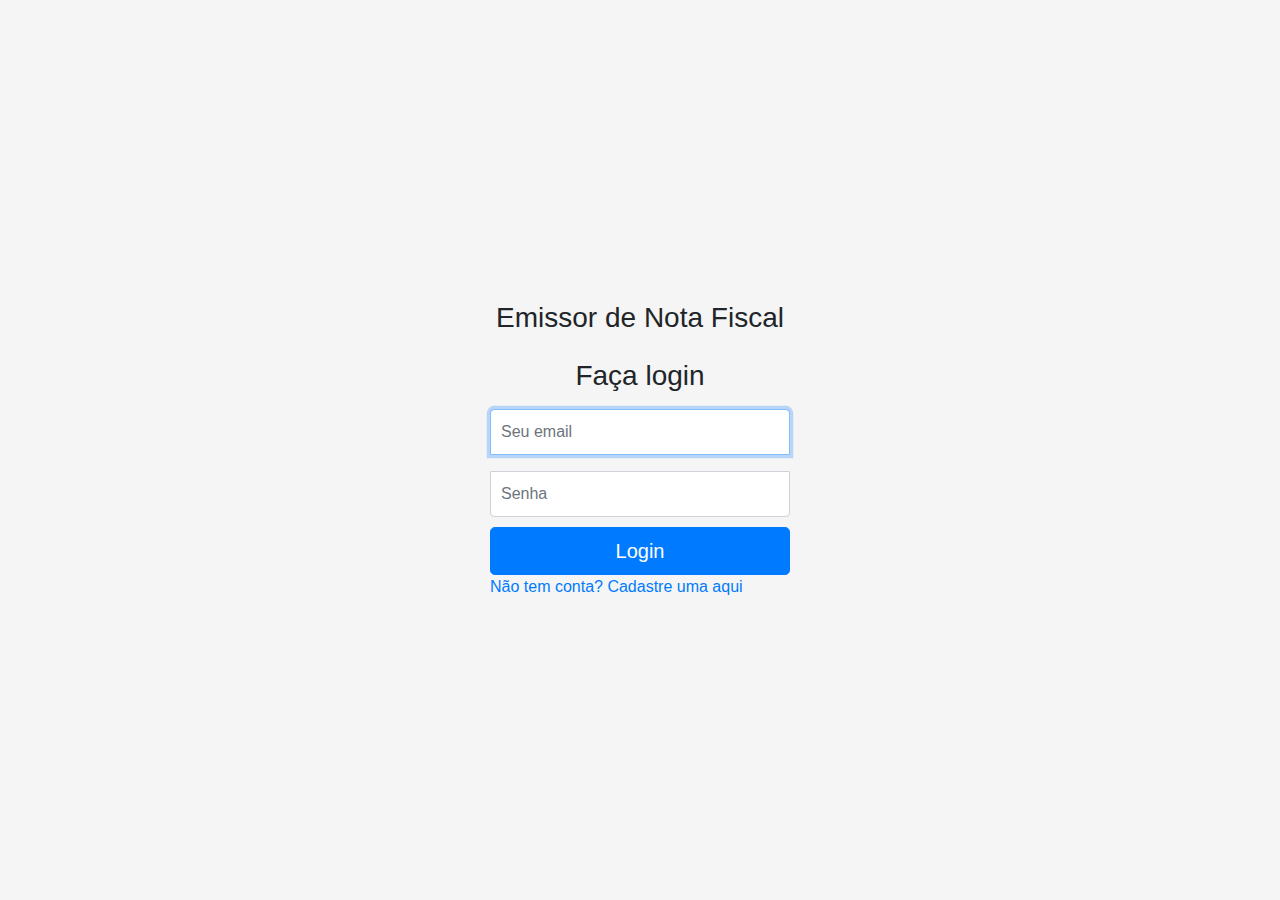
<file: index.html>
<!DOCTYPE html>
<html>

<head>
  <meta charset="utf-8">
  <meta name="viewport" content="width=device-width">
  <title>Login</title>
  <link href="css/bootstrap.css" rel="stylesheet" type="text/css" />
  <link href="css/bootstraplogin.css" rel="stylesheet" type="text/css" />
  <link href="css/style.css" rel="stylesheet" type="text/css" />
</head>

<body onload="iniciar()">
  <form class="form-signin" id="formularioLogin">
      <h3 class="text-center mb-4">Emissor de Nota Fiscal</h3>
      <h5 class="h3 mb-3 font-weight-normal text-center">Faça login</h5>
      <label for="email" class="sr-only">Endereço de email</label>
      <input type="email" id="email" name="email" class="form-control mb-3" placeholder="Seu email" required autofocus>
      <label for="senha" class="sr-only">Senha</label>
      <input type="password" id="senha" name="senha" class="form-control" placeholder="Senha" required>
      <button class="btn btn-lg btn-primary btn-block" type="button" onclick="login()">Login</button>
      <a class="mt-1" href="cadastro.html">Não tem conta? Cadastre uma aqui</a>
    </form>
  <script src="js/jquery/jquery.js"></script>
  <script src="js/jquery/jquery.validate.js"></script>
  <script src="js/jquery/jquery.mask.js"></script>
  <script src="js/usuarios.js"></script> 
  <script src="main.js"></script> 
  
</body>

</html>
</file>
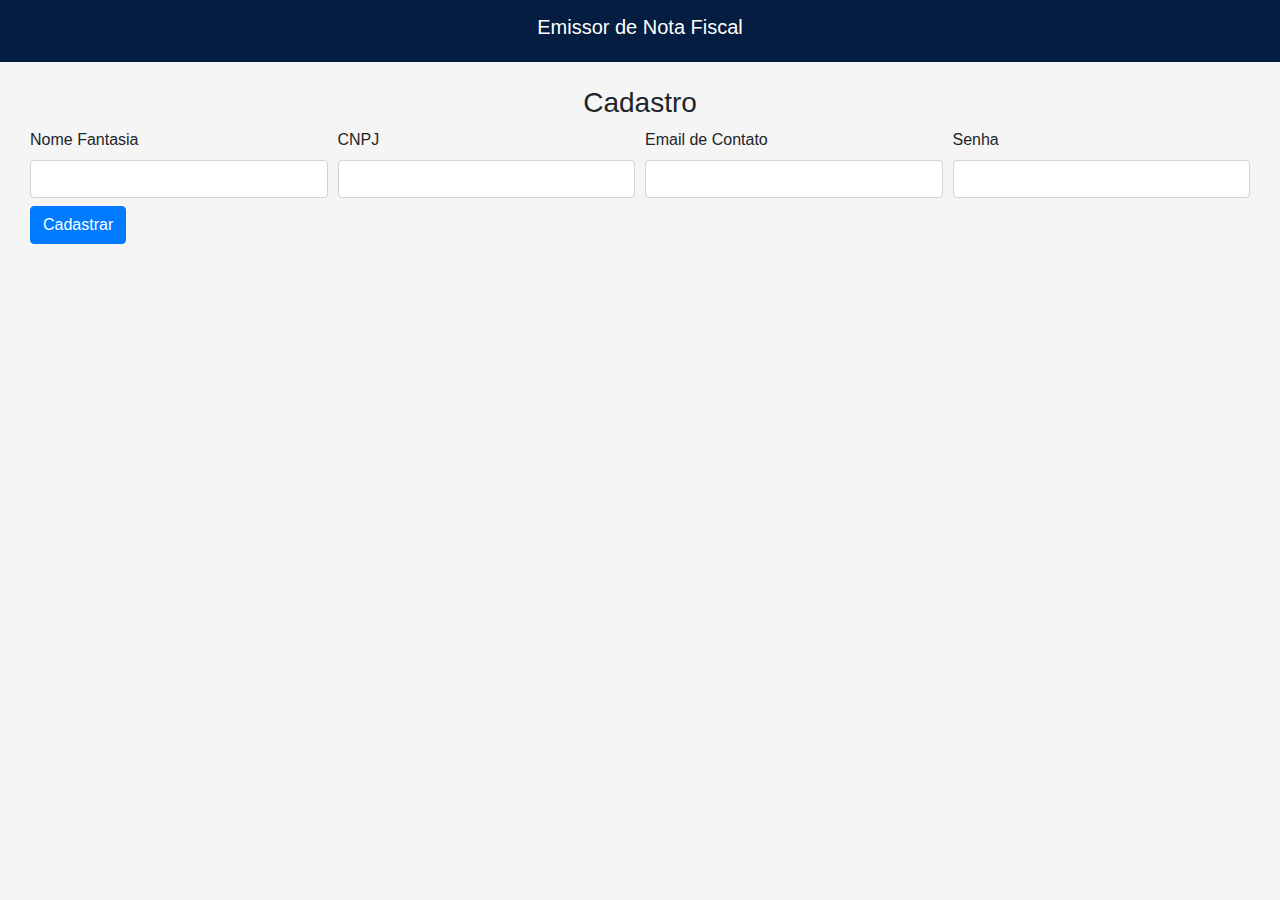
<file: cadastro.html>
<!DOCTYPE html>
<html>

<head>
  <meta charset="utf-8">
  <meta name="viewport" content="width=device-width">
  <title>Emissor de Nota Fiscal</title>
  <link href="css/bootstrap.css" rel="stylesheet" type="text/css" />
  <link href="css/style.css" rel="stylesheet" type="text/css" />
</head>

<body onload="iniciar()">
  <div>
    <div class="cabecalhoCadastro">
      <h5>Emissor de Nota Fiscal</h5>
    </div>
    <h3 class="text-center mt-4">Cadastro</h3>
    <form id="formularioCadastro" class="corpo">
      <div class="form-row">
        <div class="col-md-3">
          <label for="nomefantasia">Nome Fantasia</label>
          <input type="text" class="form-control" id="nomefantasia" name="nomefantasia" value="" required>
        </div>
        <div class="col-md-3">
          <label for="cnpj">CNPJ</label>
          <input type="text" class="form-control" id="cnpj" name="cnpj" value="" required>
        </div>
        <div class="col-md-3">
          <label for="emailcontato">Email de Contato</label>
          <input type="email" class="form-control" id="emailcontato" name="emailcontato" value="" required>
        </div>
        <div class="col-md-3">
          <label for="senhacadastro">Senha</label>
          <input type="password" class="form-control" id="senhacadastro" name="senhacadastro" value="" required>
        </div>
      </div>
      <div>
        <button class="btn btn-primary mt-2 mb-4" type="button" onclick="cadastro()">Cadastrar</button>
      </div>
    </form>

    <script src="js/jquery/jquery.js"></script>
    <script src="js/jquery/jquery.validate.js"></script>
    <script src="js/jquery/jquery.mask.js"></script>
    <script src="js/usuarios.js"></script>
    <script src="main.js"></script>

</body>

</html>
</file>
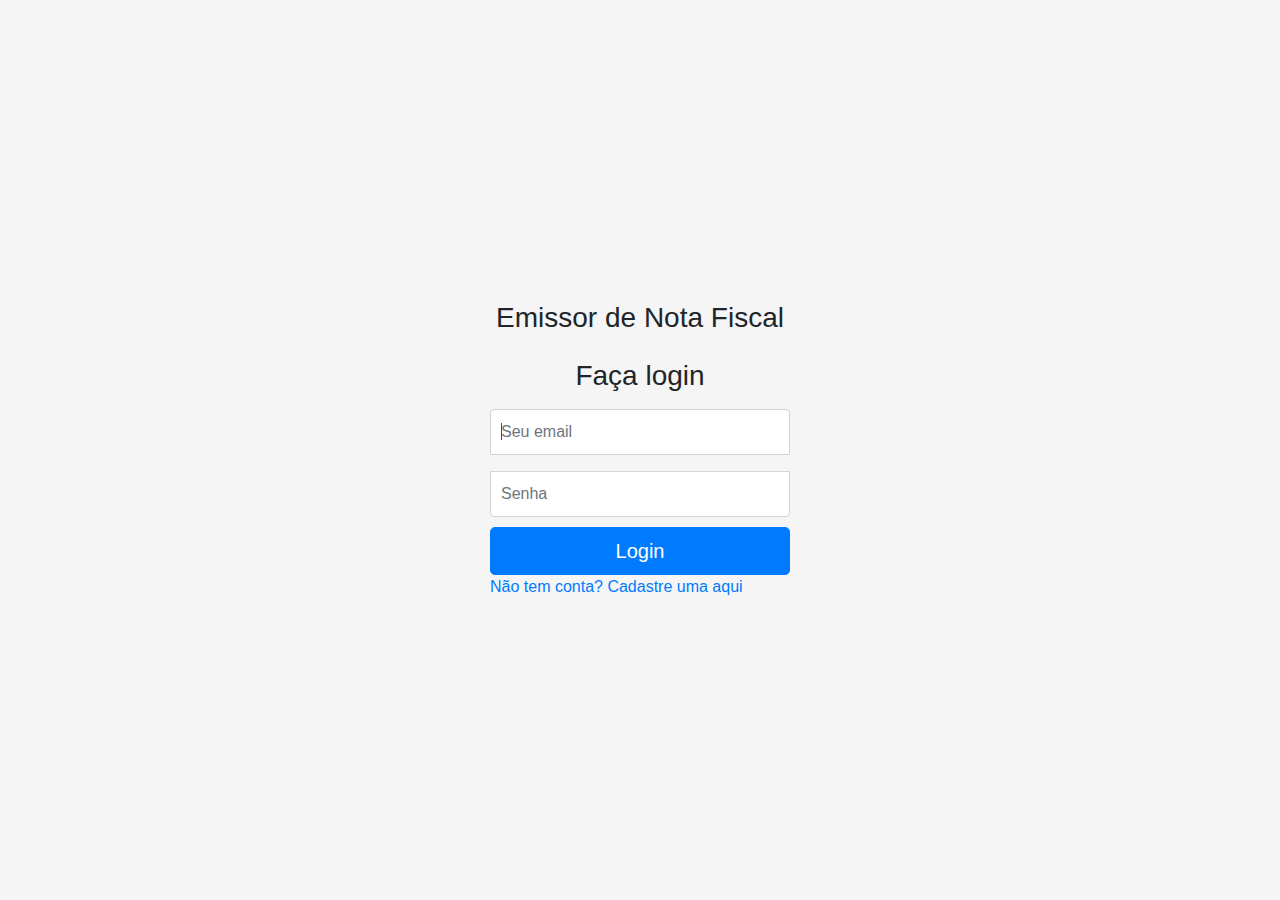
<file: config.html>
<!DOCTYPE html>
<html>

<head>
  <meta charset="utf-8" />
  <meta name="viewport" content="width=device-width" />
  <title>Emissor de Nota Fiscal</title>
  <link href="css/bootstrap.css" rel="stylesheet" type="text/css" />
  <link href="css/style.css" rel="stylesheet" type="text/css" />
</head>

<body onload="veriflog();mostrarregime();mostrarprodutos()">
  <div id="containeconfig">
    <div class="cabecalho">
      <div class="botoesright">
        <a href="principal.html"><button class="btn btn-outline-info btn-sm mx-1 my-1" type="button">Página
            Principal</button></a>
        <a href="config.html"><button class="btn btn-outline-info btn-sm mx-1 my-1" type="submit">Configurações do
            Emissor</button></a>
        <a href="relatorios.html" ><button class="btn btn-outline-info btn-sm mx-1 my-1" type="submit">Relatórios</button></a>
      </div>
      <div class="botoesleft">
        <a href="minhaconta.html"><button class="btn btn-outline-info btn-sm mx-1 my-1" type="button">Minha Conta</button></a>
        <button class="btn btn-outline-danger btn-sm mx-1 my-1" type="button" onclick="sair()">Sair</button>
      </div>
    </div>
    <div id="corpo">
      <div id="cimaconfig">
        <h3 class="mt-4 text-center">Configurações Tributárias</h3>
        <h5 class="text-center mt-4">Regime tributário</h5>
        <div class="form-row">
          <div class="col-md-3">
            <label for="regtrib">Regime Atual</label>
            <input type="text" class="form-control" id="regtrib" name="regtrib" value="" readonly />
          </div>
          <div class="ml-3">
            <label for="regime">Trocar regime</label>
            <select class="custom-select" id="regime" name="opc1">
              <option selected value="">Selecione uma opção</option>
              <option value="simplesnacional">Simples Nacional</option>
              <option value="lucropresumido">Lucro Presumido</option>
            </select>
          </div>
        </div>
        <a href="javascript: abrirpopup()">Sobre as Regras de Tributação</a><br />
        <div id="popup" class="popup">
          <h6 class="text-center sublinhar">Regimes Tributários</h6><br>
          <p>Simples Nacional</p>
          <p>Alíquota: 6% (Para todos os tipos de operações em cada imposto)</p>
          <p>Lucro Presumido</p <p>Alíquota: 4% (Para todos os tipos de operações em cada imposto)</p>
          <p class="text-center">Qualquer dúvida consulte o seu contador</p>
          <a href="javascript: fecharpopup();">Fechar</a><br />
        </div>
        <button class="btn btn-primary mt-2 mb-4" type="button" onclick="trocartrib()">Trocar</button>
      </div>
      <div id="baixoconfig">
        <h5 class="text-center mb-4">Cadastrar Produto</h5>
        <form class="needs-validation" novalidate action="#" id="formularioProduto">
          <div class="form-row">
            <div class="col-md-6">
              <label for="nomeproduto">Nome do Produto</label>
              <input type="text" class="form-control" id="nomeproduto" name="nomeproduto" value="" required />
            </div>
            <div class="col-md-6">
              <label for="codigo">Código</label>
              <input type="number" class="form-control" id="codigo" name="codigo" value="" required />
            </div>
            <div class="col-md-6 mt-3">
              <label for="preco">Preço</label>
              <input type="number" class="form-control" id="preco" name="preco" value="" required />
            </div>
            <div class="col-md-6 mt-3">
              <label for="ncm">NCM</label>
              <select class="custom-select" id="ncm" name="ncm">
                <option selected value="">Selecione o NCM</option>
                <option value="3305.90.00">3305.90.00</option>
                <option value="3004.50.90">3004.50.90</option>
                <option value="3003.90.99">3003.90.99</option>
              </select>
            </div>
          </div>
        </form>
        <div class="form-row">
          <div class="col-md-12">
            <div class="form-group">
              <button class="btn btn-primary mt-2 mb-4 float-right" type="button"
                onclick="cadastrarproduto()">Cadastrar</button>
            </div>
          </div>
        </div>
        <h5 class="text-center mb-4">Lista de Produtos</h5>
        <div class="form-row">
          <div class="ml-2">
            <div class="form-group">
              <button class="btn btn-primary mt-2 mb-4 float-right" type="button"
                onclick="ordenarpreco()">Ordenar por Preço</button>
            </div>
          </div>
          <div class="ml-3">
            <div class="form-group">
              <button class="btn btn-primary mt-2 mb-4 float-right" type="button"
                onclick="ordenarcodigo()">Ordenar por Código</button>
            </div>
          </div>
          <div class="ml-3">
            <div class="form-group">
              <button class="btn btn-primary mt-2 mb-4 float-right" type="button"
                onclick="ordenarnome()">Ordenar por Nome</button>
            </div>
          </div>
        </div>
        <div>
          <table class="table light-dark" id="produtos">
            <thead class="thead-dark">
              <tr>
                <th>Nome do Produto</th>
                <th>Código</th>
                <th>Preço</th>
                <th>NCM</th>
              </tr>
            </thead>
            <tbody>
              <tr></tr>
            </tbody>
          </table>
        </div>
      </div>
    </div>
  </div>
  <script src="js/jquery/jquery.js"></script>
  <script src="js/jquery/jquery.validate.js"></script>
  <script src="js/jquery/jquery.mask.js"></script>
  <script src="js/produtos.js"></script>
  <script src="js/usuarios.js"></script>
  <script src="main.js"></script>
</body>
</file>
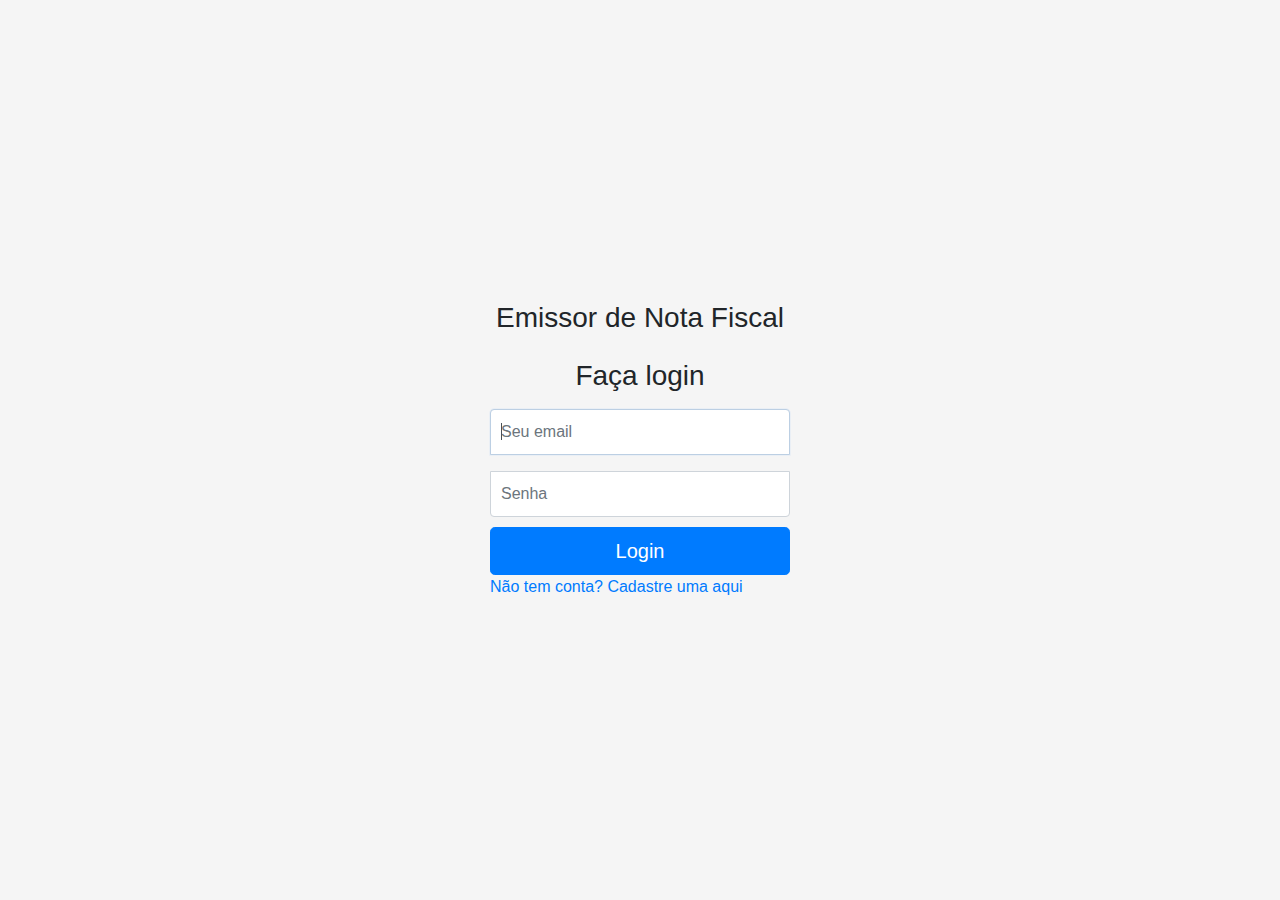
<file: incluir.html>
<!DOCTYPE html>
<html>

<head>
  <meta charset="utf-8">
  <meta name="viewport" content="width=device-width">
  <title>Emissor de Nota Fiscal</title>
  <link href="css/bootstrap.css" rel="stylesheet" type="text/css" />
  <link href="css/style.css" rel="stylesheet" type="text/css" />
</head>

<body onload="veriflog()">
  <div class="cabecalho">
    <div class="botoesright">
      <a href="principal.html"><button class="btn btn-outline-info btn-sm mx-1 my-1" type="button">Página
          Principal</button></a>
      <a href="config.html"><button class="btn btn-outline-info btn-sm mx-1 my-1" type="submit">Configurações do
          Emissor</button></a>
      <a href="relatorios.html" ><button class="btn btn-outline-info btn-sm mx-1 my-1" type="submit">Relatórios</button></a>
    </div>
    <div class="botoesleft">
      <a href="minhaconta.html"><button class="btn btn-outline-info btn-sm mx-1 my-1" type="button">Minha Conta</button></a>
      <button class="btn btn-outline-danger btn-sm mx-1 my-1" type="button" onclick="sair()">Sair</button>
    </div>
  </div>
  <div id="corpo">
    <h3 class="text-center mt-4">Incluir Nota</h3>
    <h5>Dados do Cliente</h5>
    <form class="needs-validation" novalidate action="#" id="formularioIncluir">
      <div class="form-row mb-4">
        <div class="col-md-4">
          <label for="nome_cliente">Nome do Cliente</label>
          <input type="text" class="form-control" id="nome_cliente" name="nome_cliente" value="" required>
        </div>
        <div class="col-md-4">
          <label for="cpf_cliente">CPF</label>
          <input type="text" class="form-control" id="cpf_cliente" name="cpf_cliente" value="" required>
        </div>
        <div class="col-md-4">
          <label for="telefone_cliente">Telefone</label>
          <input type="text" class="form-control" id="telefone_cliente" name="telefone_cliente" value="" required>
        </div>
      </div>
      <h5>Produtos</h5>
      <form class="needs-validation" novalidate action="#">
        <div class="form-row mb-4 botaolado">
          <div class="col-md-11 label_botaolado">
            <label for="codigoproduto">Código do Produto</label>
            <input type="number" class="form-control" id="codigoproduto" name="codigoproduto" value="" required>
          </div>
      </form>
      <div class="col-md-0 mt-4 botao_botaolado">
        <button class="btn btn-primary" type="button" onclick="procurarproduto()">Procurar e Incluir</button>
      </div>
  </div>
  </form>
  <table class="table light-dark" id="incluirprodutos">
    <thead class="thead-dark">
      <tr>
        <th>Nome do Produto</th>
        <th>Código</th>
        <th>Preço</th>
        <th>NCM</th>
      </tr>
    </thead>
    <tbody>
      <tr>
      </tr>
    </tbody>
  </table>
  <div class="form-row mt-5">
    <div class="col-md-3">
      <label for="icms">ICMS</label>
      <input type="number" class="form-control" id="icms" name="icms" value="" readonly>
    </div>
    <div class="col-md-3">
      <label for="ipi">IPI</label>
      <input type="number" class="form-control" id="ipi" name="ipi" value="" readonly>
    </div>
    <div class="col-md-3">
      <label for="piscofins">Pis e Cofins</label>
      <input type="number" class="form-control" id="piscofins" name="piscofins" value="" readonly>
    </div>
    <div class="col-md-3">
      <label for="total_nota">Total da Nota</label>
      <input type="number" class="form-control" id="total_nota" name="total_nota" value="" readonly>
    </div>
  </div>
  <div class="form-row">
    <div class="col-md-12 mt-3">
      <button class="btn btn-primary mt-2 mb-4" type="button" onclick="salvarnota()">Salvar Nota</button>
    </div>
  </div>
  </div>
  <script src="js/jquery/jquery.js"></script>
  <script src="js/jquery/jquery.validate.js"></script>
  <script src="js/jquery/jquery.mask.js"></script>
  <script src="js/produtos.js"></script>
  <script src="js/notas.js"></script>
  <script src="main.js"></script>
</body>

</html>
</file>
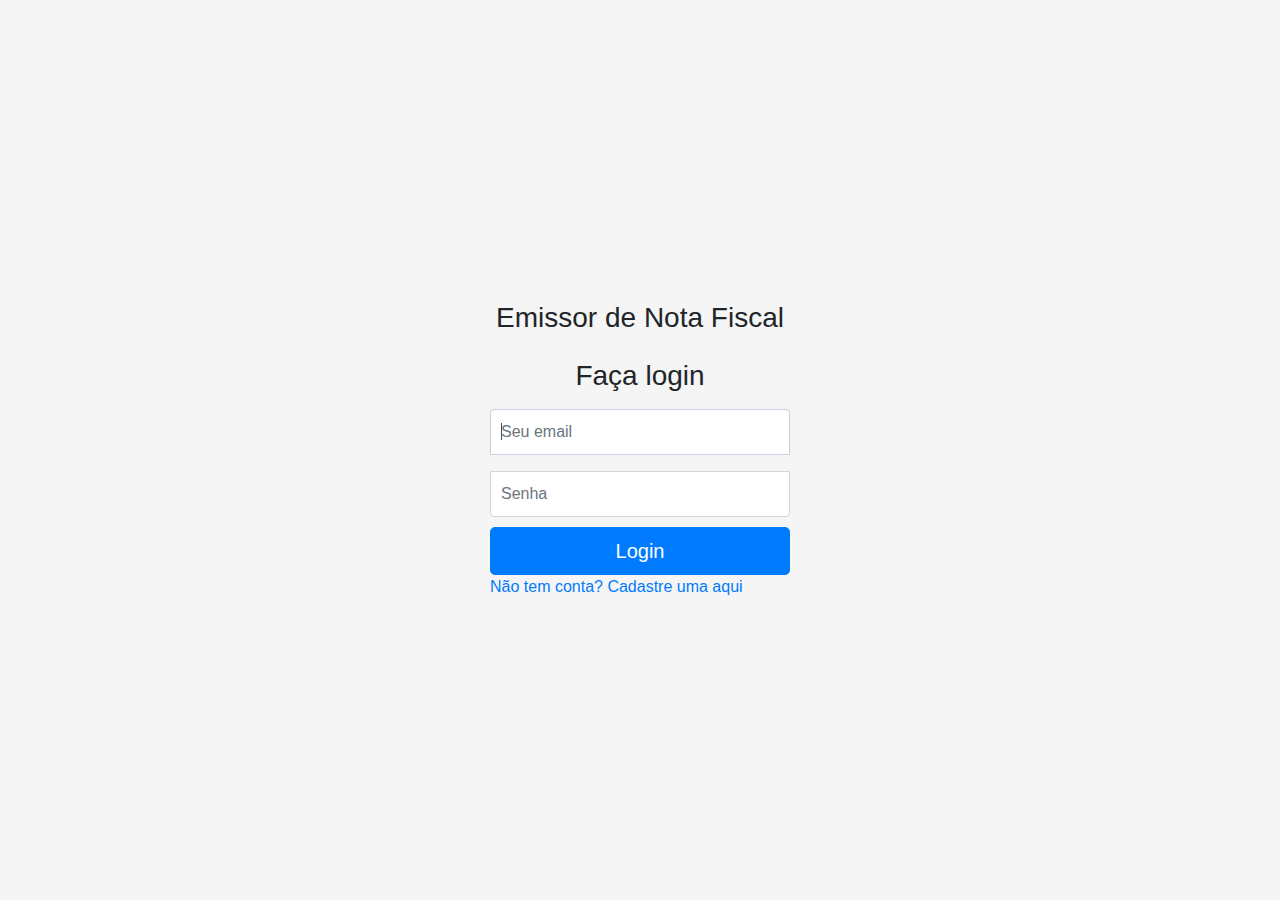
<file: minhaconta.html>
<!DOCTYPE html>
<html>
  <head>
    <meta charset="utf-8">
    <meta name="viewport" content="width=device-width">
    <title>Emissor de Nota Fiscal</title>
    <link href="css/bootstrap.css" rel="stylesheet" type="text/css" />
    <link href="css/style.css" rel="stylesheet" type="text/css" />
  </head>
  <body onload="veriflog();verdados()">
    <div class="cabecalho">
      <div class="botoesright">
        <a href="principal.html"><button class="btn btn-outline-info btn-sm mx-1 my-1" type="button">Página
            Principal</button></a>
        <a href="config.html"><button class="btn btn-outline-info btn-sm mx-1 my-1" type="submit">Configurações do
            Emissor</button></a>
        <a href="relatorios.html" ><button class="btn btn-outline-info btn-sm mx-1 my-1" type="submit">Relatórios</button></a>
      </div>
      <div class="botoesleft">
        <a href="minhaconta.html"><button class="btn btn-outline-info btn-sm mx-1 my-1" type="button">Minha Conta</button></a>
        <button class="btn btn-outline-danger btn-sm mx-1 my-1" type="button" onclick="sair()">Sair</button>
      </div>
    </div>
    <div id="corpo">
      <h3 class="text-center mt-4">Minha Conta</h3>
      <form>
        <div class="form-row">
          <div class="col-md-3">
            <label for="nomefantasia_ver">Nome Fantasia</label>
            <input type="text" class="form-control" id="nomefantasia_ver" name="nomefantasia_ver" value="" readonly>
          </div>
          <div class="col-md-3">
            <label for="cnpjver">CNPJ</label>
            <input type="text" class="form-control" id="cnpjver" name="cnpjver" value="" readonly>
          </div>
          <div class="col-md-3">
            <label for="email_contato_ver">Email de Contato</label>
            <input type="email" class="form-control" id="email_contato_ver" name="email_contato_ver" value="" readonly>
          </div>
          <div class="col-md-3">
            <label for="cnpjver">Senha</label>
            <input type="password" class="form-control" id="senhaver" name="senhaver" value="" readonly>
          </div>
        </div>
      </form>
      <div class="form-row">
          <div class="col-md-12">
            <div class="form-group">
               <a href="alterarconta.html"><button class="btn btn-primary mt-2 mb-4 float-right" type="button">Alterar dados</button></a>
            </div>
          </div>
        </div>
    <script src="js/jquery/jquery.js"></script>
    <script src="js/jquery/jquery.validate.js"></script>
    <script src="js/jquery/jquery.mask.js"></script>
    <script src="js/usuarios.js"></script>
    <script src="main.js"></script> 
  </body>
</html>
</file>
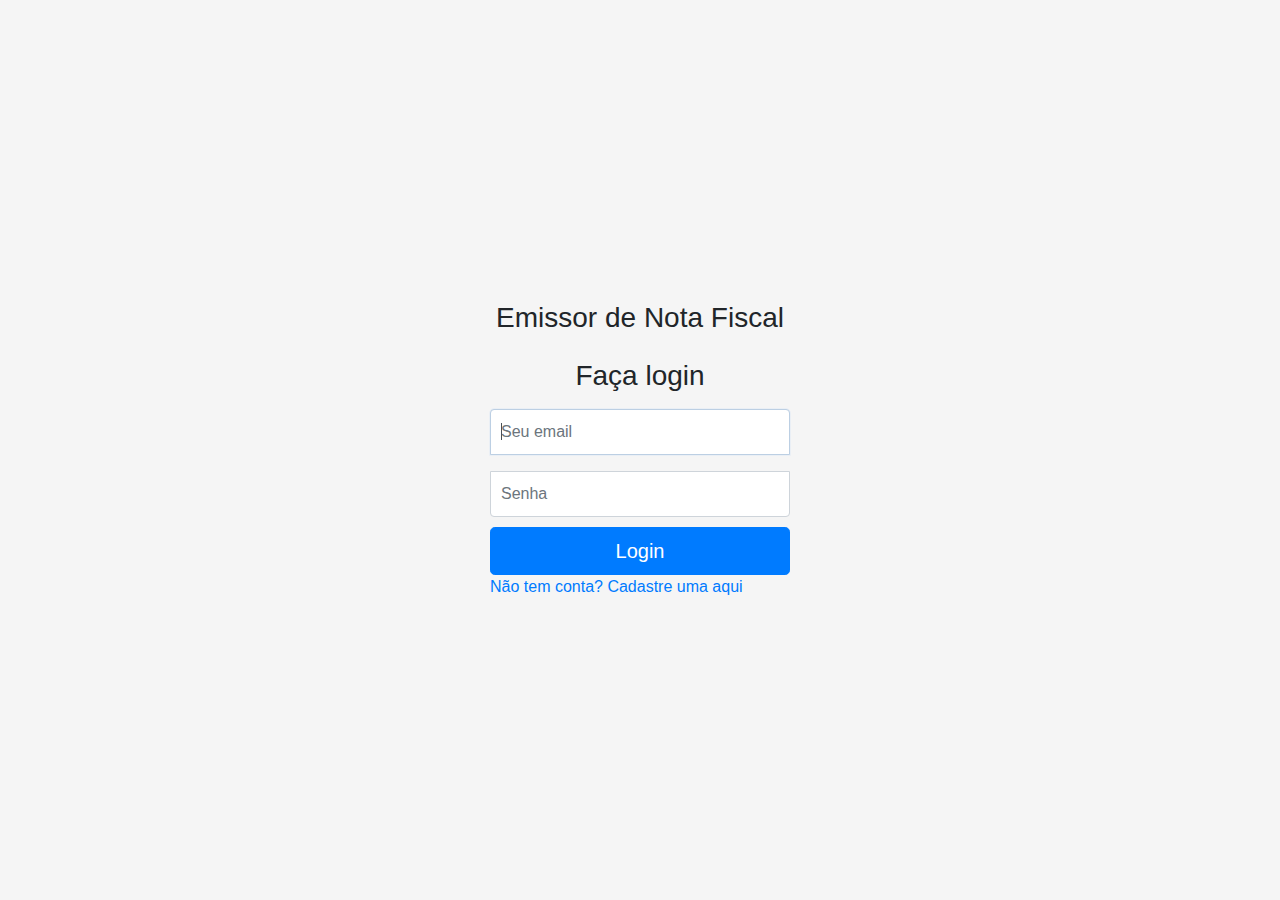
<file: principal.html>
<!DOCTYPE html>
<html>

<head>
  <meta charset="utf-8">
  <meta name="viewport" content="width=device-width">
  <title>Emissor de Nota Fiscal</title>
  <link href="css/bootstrap.css" rel="stylesheet" type="text/css" />
  <link href="css/style.css" rel="stylesheet" type="text/css" />
</head>

<body onload="veriflog(); mostrarnotas()">
  <div id="container">
    <div class="cabecalho">
      <div class="botoesright">
        <a href="principal.html"><button class="btn btn-outline-info btn-sm mx-1 my-1" type="button">Página
            Principal</button></a>
        <a href="config.html"><button class="btn btn-outline-info btn-sm mx-1 my-1" type="submit">Configurações do
            Emissor</button></a>
        <a href="relatorios.html" ><button class="btn btn-outline-info btn-sm mx-1 my-1" type="submit">Relatórios</button></a>
      </div>
      <div class="botoesleft">
        <a href="minhaconta.html"><button class="btn btn-outline-info btn-sm mx-1 my-1" type="button">Minha Conta</button></a>
        <button class="btn btn-outline-danger btn-sm mx-1 my-1" type="button" onclick="sair()">Sair</button>
      </div>
    </div>
    <div id="esquerda" class="ml-2 laterais">
      <div class="form-row">
        <div class="col-md-12">
          <label for="filtro">Filtrar</label>
          <select class="custom-select" id="filtro" name="filtro">
            <option value="tudo">Selecione uma opção</option>
            <option value="Pendentes">Pendentes</option>
            <option value="Enviadas">Enviadas</option>
            <option value="Canceladas">Canceladas</option>
            <option value="alpha">Ordem Alfabética</option>
          </select>
        </div>
      </div>
      <div class="form-row">
        <div class="col-md-6">
          <div class="form-group">
            <button class="btn btn-primary mt-2 mb-4 float-right" type="button" onclick="filtrar_notas()">Filtrar</button>
          </div>
        </div>
      </div>
    </div>
    <div id="centro">
      <table class="table light-dark azul" id="notas">
        <thead class="thead-dark">
          <tr>
            <th>Número</th>
            <th>Nome do Cliente</th>
            <th>Valor</th>
            <th>Situção</th>
          </tr>
        </thead>
        <tbody>
          <tr>
          </tr>
        </tbody>
      </table>
    </div>
    <div id="direita" class="mr-2 laterais">
      <div class="form-row">
        <div class="col-md-6">
          <div class="form-group">
            <a href="incluir.html"><button class="btn btn-primary mt-2 mb-4" type="button" onclick="">Incluir
                Nota</button></a>
          </div>
        </div>
      </div>
      <div class="mudarnota">
        <div class="form-row">
          <div class="col-md-12">
            <div class="form-group">
              <label for="situacao_mudar">Mudar Situação</label>
              <select class="custom-select" id="situacao_mudar" name="situacao_mudar">
                <option selected value="">Selecione uma opção</option>
                <option value="enviar">Enviar nota para Sefaz</option>
                <option value="cancelar">Cancelar Nota</option>
              </select>
            </div>
          </div>
        </div>
        <div class="form-row">
          <div class="col-md-12">
            <div class="form-group">
              <form id="formularioMudar">
              <label for="numnota">Número da Nota</label>
              <input type="number" id="numnota" name="numnota" class="form-control" placeholder="Número da Nota" required>
              </form>
            </div>
          </div>
        </div>
        <div class="form-row">
          <div class="col-md-6">
            <div class="form-group">
              <button class="btn btn-primary mt-2 mb-4" type="button" onclick="mudarsituacao()">Mudar</button>
            </div>
          </div>
        </div>
      </div>
    </div>
  </div>
  </div>
  <script src="js/jquery/jquery.js"></script>
  <script src="js/jquery/jquery.validate.js"></script>
  <script src="js/jquery/jquery.mask.js"></script>
  <script src="js/principal.js"></script>
  <script src="js/notas.js"></script>
  <script src="main.js"></script> 
</body>

</html>
</file>
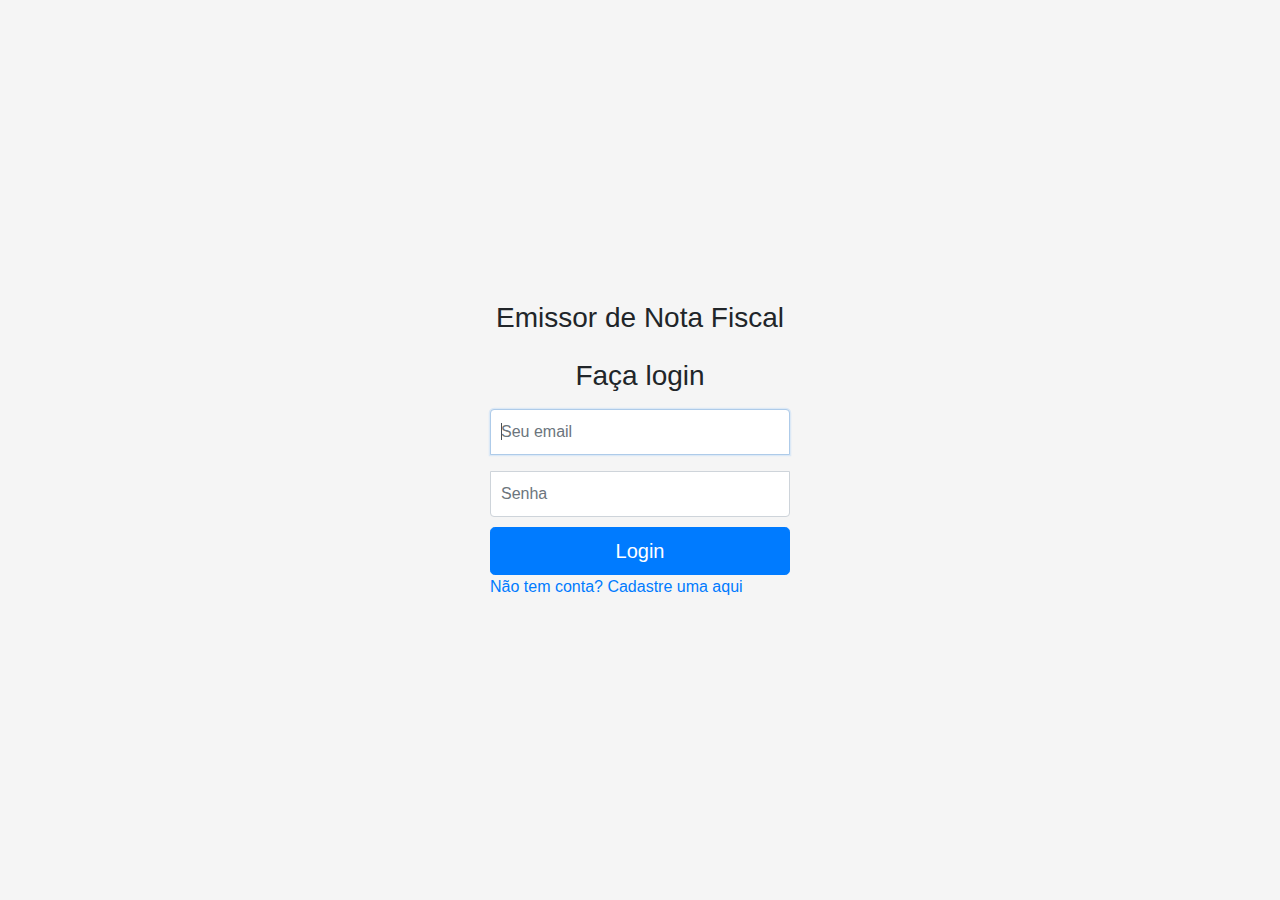
<file: relatorios.html>
<!DOCTYPE html>
<html>
  <head>
    <meta charset="utf-8" />
    <meta name="viewport" content="width=device-width" />
    <title>Emissor de Nota Fiscal</title>
    <link href="css/bootstrap.css" rel="stylesheet" type="text/css" />
    <link href="css/style.css" rel="stylesheet" type="text/css" />
  </head>
  <body onload="veriflog();mostrarrelatorios()">
    <div id="containeconfig">
      <div class="cabecalho">
        <div class="botoesright">
          <a href="principal.html"><button class="btn btn-outline-info btn-sm mx-1 my-1" type="button">Página
              Principal</button></a>
          <a href="config.html"><button class="btn btn-outline-info btn-sm mx-1 my-1" type="submit">Configurações do
              Emissor</button></a>
          <a href="relatorios.html" ><button class="btn btn-outline-info btn-sm mx-1 my-1" type="submit">Relatórios</button></a>
        </div>
        <div class="botoesleft">
          <a href="minhaconta.html"><button class="btn btn-outline-info btn-sm mx-1 my-1" type="button">Minha Conta</button></a>
          <button class="btn btn-outline-danger btn-sm mx-1 my-1" type="button" onclick="sair()">Sair</button>
        </div>
      </div>
    </div>
      <div>
        <div>
          <h4 class="text-center mt-4">Relatórios</h4>
          <p class="text-center mb-3">Apenas sobre as notas com situação "Enviada"</p>
          <form class="needs-validation" novalidate action="#">
            <div class="form-row">
              <div class="col-md-4">
                <label for="quant_vendas">Quantidade de Vendas</label>
                <input type="text" class="form-control" id="quant_vendas" name="quant_vendas" value="" readonly />
              </div>
              <div class="col-md-4">
                <label for="total_vendido">Total Vendido</label>
                <input type="number" class="form-control" id="total_vendido" name="total_vendido" value="" readonly />
              </div>
              <div class="col-md-4">
                <label for="imposto_total">Imposto Pago</label>
                <input type="number" class="form-control" id="imposto_total" name="imposto_total" value="" readonly />
              </div>
              <div class="col-md-4 mt-2">
                <label for="maior_compra">Maior Compra da Loja</label>
                <input type="number" class="form-control" id="maior_compra" name="maior_compra" value="" readonly />
              </div>
              <div class="col-md-4 mt-2">
                <label for="menorcompra">Menor Compra da Loja</label>
                <input type="number" class="form-control" id="menorcompra" name="menorcompra" value="" readonly />
              </div>
              <div class="col-md-4 mt-2">
                <label for="ticket_medio">Ticket Médio</label>
                <input type="number" class="form-control" id="ticket_medio" name="ticket_medio" value="" readonly />
              </div>
            </div>
          </form>
        </div>
      </div>
    </div>
    <script src="js/relatorios.js"></script>
    <script src="main.js"></script> 
  </body>
</file>
<file: css/style.css>
body{
  background-color: #f5f5f5;
}
html {
  height: 100%;
  width: 100%;
}

#container{
  display: grid;
  grid-template-columns: 1fr 3fr 1fr;
  grid-template-areas: "cima cima cima"
                       "esquerda centro direita";
  grid-gap: 20px;
}

/* #cima{
  grid-area: cima;
  display: flex;
  justify-content: space-between;
  border: 1px solid black;
  border-radius: 10px;
  padding: 5px;
} */

.cabecalho {
  grid-area: cima;
  padding: 15px;
  background-color: #051d40;

  display: flex;
  justify-content: space-between;
  align-content: center;
}

.cabecalhoCadastro {
  grid-area: cima;
  padding: 15px;
  background-color: #051d40;

  display: flex;
  justify-content: center;
  align-content: center;
  color:white;
}
.botoes{
  display: flex;
  justify-content: flex-end;
}

.corpo{
  margin-left: 30px;
  margin-right: 30px;
}

.laterais{
  display: flex;
  justify-content: center;
  flex-wrap: wrap;
  border: 1px solid black;
  border-radius: 5px;
  color: white;
  padding: 15px;
  background-color: #051d40;
}

#esquerda{
  grid-area: esquerda;
}
#centro{
  grid-area: centro;
}
#direita{
  grid-area: direita;
}
.mudarnota{
  display: grid;
  justify-content: center;
}
.popup{
  position: fixed;
	top: 0; bottom: 0; 
	left: 0; right:0;
  margin-left: 35%;
  margin-top: 15%;
  width: 500px;
  height: 400px;
	padding: 15px;
	border: solid 1px #4c4d4f;
	background: #263238;
	display: none;
  font-size: 16px;
  color: white;
}
.popup a{
   text-decoration: none;
   display: flex;
  justify-content: flex-end;
}
.sublinhar{
  text-decoration: underline;
}
#containerconfig{
  display: grid;
  grid-template-columns: 1fr;
  grid-template-areas: "cimamenu"
                       "corpo";
  grid-gap: 20px;
}
#corpo{
  grid-area: corpo;
  margin-left: 30px;
  margin-right: 30px;
}
.verm{
  background-color: #99373c;
}
.botaolado{
  display: flex;
  justify-content: space-between;
}
.botao_botaolado{
  display: flex;
  justify-content: flex-end;
}
.azul{
  background-color: #4cbfd3;
}
</file>
<file: css/bootstraplogin.css>
html,
body {
  height: 100%;
}

body {
  display: -ms-flexbox;
  display: flex;
  padding-top: 40px;
  padding-bottom: 40px;
  background-color: #f5f5f5;
}

.form-signin {
  width: 100%;
  max-width: 330px;
  padding: 15px;
  margin: auto;
}
.form-signin .checkbox {
  font-weight: 400;
}
.form-signin .form-control {
  position: relative;
  box-sizing: border-box;
  height: auto;
  padding: 10px;
  font-size: 16px;
}
.form-signin .form-control:focus {
  z-index: 2;
}
.form-signin input[type="email"] {
  margin-bottom: -1px;
  border-bottom-right-radius: 0;
  border-bottom-left-radius: 0;
}
.form-signin input[type="password"] {
  margin-bottom: 10px;
  border-top-left-radius: 0;
  border-top-right-radius: 0;
}
</file>
